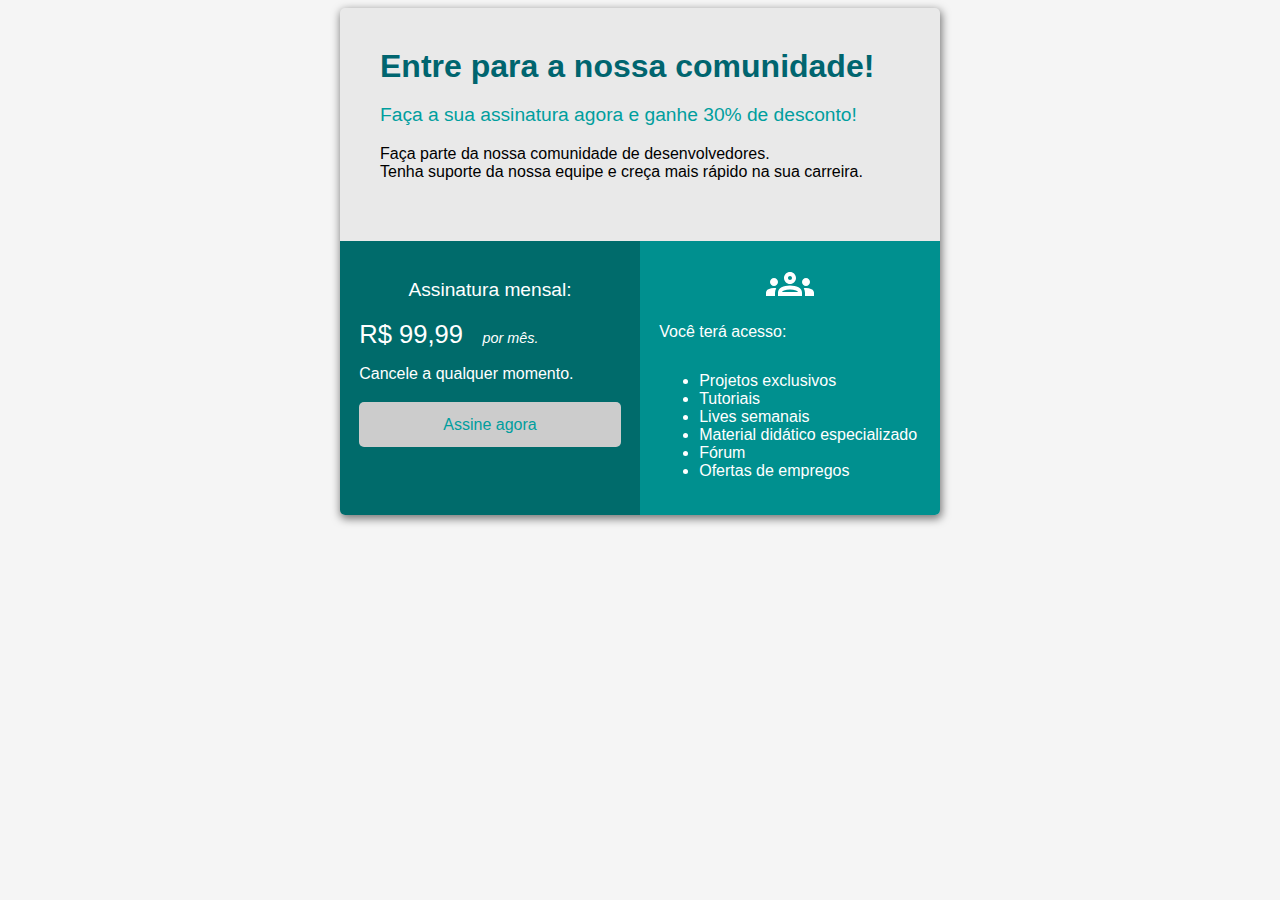
<file: index.html>
<!DOCTYPE html>
<html lang="en">
<head>
    <meta charset="UTF-8">
    <meta name="viewport" content="width=device-width, initial-scale=1.0">
    <title>BootCamp DevJr - Sistema de Assinatura</title>
    <link rel="stylesheet" href="style.css">
</head>
<body>
    <div class="container">
        <div class="header">
           <div class="header-title">
            Entre para a nossa comunidade!
           </div>
           <div class="content-1">Faça a sua assinatura agora e ganhe 30% de desconto!</div>
           <div class="content-2">Faça parte da nossa comunidade de desenvolvedores.<br>
              Tenha suporte da nossa equipe e creça mais rápido na sua carreira.</div>
        </div>
        <div class="flex-container">
            <div class="column-left">
                <div class="title-left">
                    Assinatura mensal:
                </div>
                <div class="number">
                    <span class="price">R$ 99,99</span>
                    <span class="small">por mês.</span></p> 
                </div>
                <div class="content-right">
                    Cancele a qualquer momento.
                </div>
                <a href="register.html"><button>Assine agora</button></a>
            </div>
            <div class="column-right">
                <div class="image-group">
                    <img src="groups_white_48dp.svg">
                </div>
                <div class="list-head">Você terá acesso:</div>
                <ul>
                    <li>Projetos exclusivos</li>
                    <li>Tutoriais</li>
                    <li>Lives semanais</li>
                    <li>Material didático especializado</li>
                    <li>Fórum</li>
                    <li>Ofertas de empregos</li>
                </ul>
            </div>
        </div>
    </div>
</body>
</html>
</file>
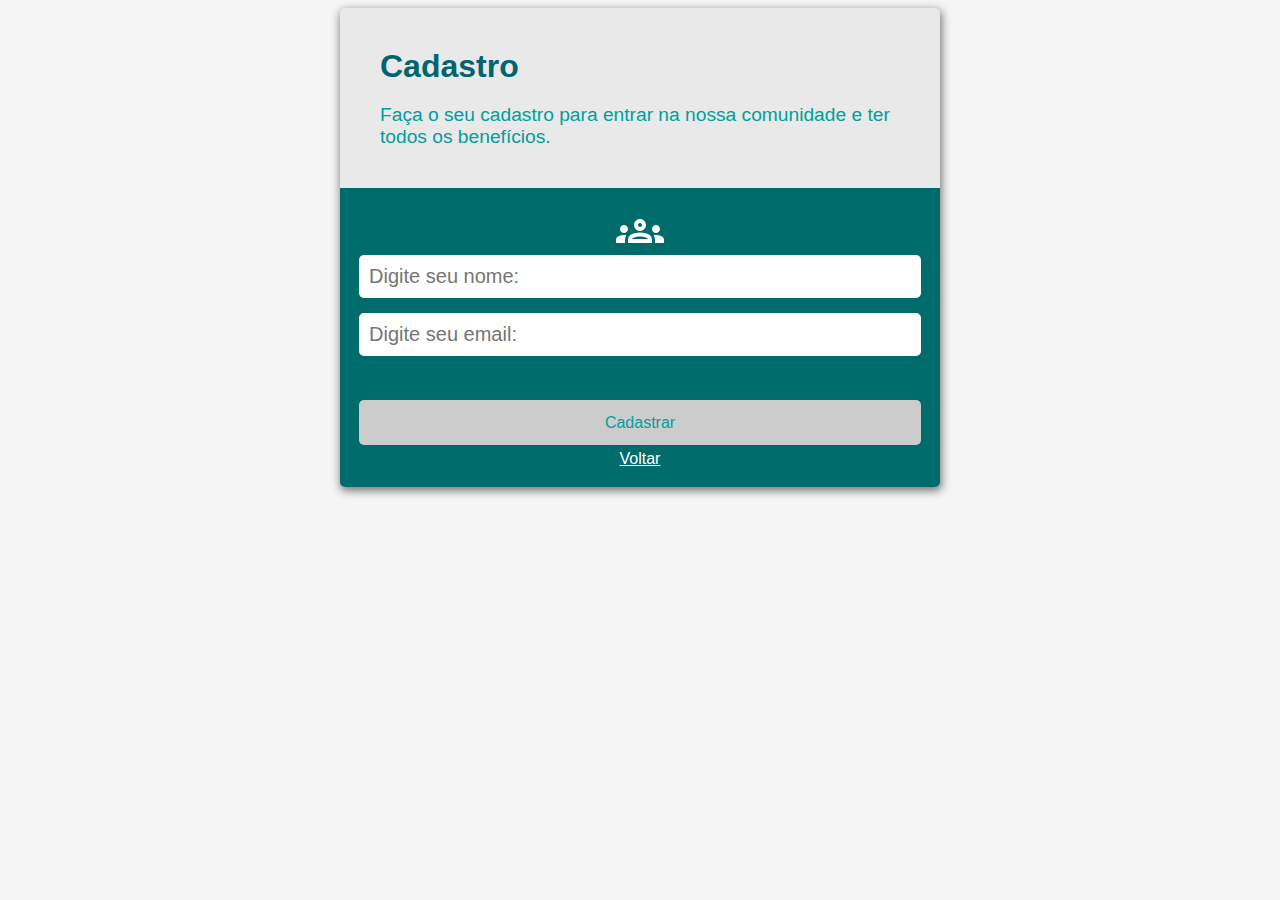
<file: register.html>
<!DOCTYPE html>
<html lang="en">
<head>
    <meta charset="UTF-8">
    <meta name="viewport" content="width=device-width, initial-scale=1.0">
    <title>BootCamp DevJr - Cadastro</title>
    <link rel="stylesheet" href="style.css">
</head>
<body>
    <div class="container">
        <div class="header">
            <div class="header-title">Cadastro</div>
            <div class="content-1">Faça o seu cadastro para entrar na nossa
                comunidade e ter todos os benefícios.
            </div>
        </div>
        <div class="flex-container">
            <div class="column-left">
                <div class="image-group">
                    <img src="groups_white_48dp.svg">
                </div>
                <div class="form">
                    <input type="text" placeholder="Digite seu nome:" class="name">
                    <input type="email" placeholder="Digite seu email:" class="email">
                </div>
                <div class="links">
                    <a href=""><button>Cadastrar</button></a>
                    <a href="index.html" class="return">Voltar</a>
                </div>
            </div>
        </div>
    </div>
</body>
</html>
</file>
<file: style.css>
*{
    box-sizing: border-box;
}


body{
    background-color: #F5F5F5;
    font-family: 'Segoe UI', Tahoma, Geneva, Verdana, sans-serif;
}

.container{
    display: flex;
    flex-direction: column;
    background-color:#e9e9e9;
    margin: auto;
    width: 600px;
    box-shadow: 1px 3px 8px 1px rgba(0, 0, 0, 0.5);
    border-radius: 5px;
    overflow: hidden;

}

.header{
    padding: 2.5rem;
}

.flex-container{
    display: flex;
    justify-content: space-between;
    color: #FFF;
    padding: 0;

}

.header-title{
    color: #00656F;
    font-size: 2rem;
    font-weight: 700;
}

.content-1{
    font-size: 1.2rem;
    color: #009E9E;
    margin-top: 1.2rem;
    font-weight: 500;
}

.content-2{
    margin-top: 1.2rem;
    margin-bottom: 1.2rem;    
}

.column-left{
    background-color: #006b6b;
    width: 100%;
    padding: 1.2rem;

}

.column-right{
    background-color: #00908f;
    width: 100%;
    padding: 1.2rem;
}

.title-left{
    text-align: center;
    font-size: 1.2rem;
    margin-bottom: 1.2rem;
    padding-top: 1.2rem;
}

.price{
    font-size: 1.60rem;
    font-weight: 500;
}

.small{
    font-style: italic;
    font-size: 0.9rem;
    margin-left: 15px;
}

button{
    margin-top: 1.2rem;
    width: 100%;
    height: 45px;
    color: #009E9E;
    background-color: #CCCCCC;
    border-radius: 5px;
    border-style: none;
    font-size: 1rem; 
    color: #009E9E;
}



button:hover{
    background-color: #E9E9E9;
    cursor: pointer;
}

.image-group{
    display: flex;
    justify-content: center;
}


.list-head{
    padding: 15px 0px 15px 0px;
}

.form{
    display: flex;
    flex-direction: column;
    gap: 15px;
}

input:focus{
    outline: none;   
    box-shadow: 0 0 10px #009E9E;

}
.name, .email{
    font-size: 1.25rem;
    padding: 0.62rem;
    border-radius: 5px;
    border: 0;
    
}



.links{
    display: flex;
    flex-direction: column;
    padding-top: 1.56rem;
    text-align: center;
}

.return{
    padding-top: 0.31rem;
    color: #FFF;

}

@media screen and (max-width: 620px){
    html{
        font-size: 14px;
    }

    .flex-container{
        flex-direction: column;
    }

    .container{
        width: 95%;
    }

    .header{
        padding: 15px;
    }
}
</file>
